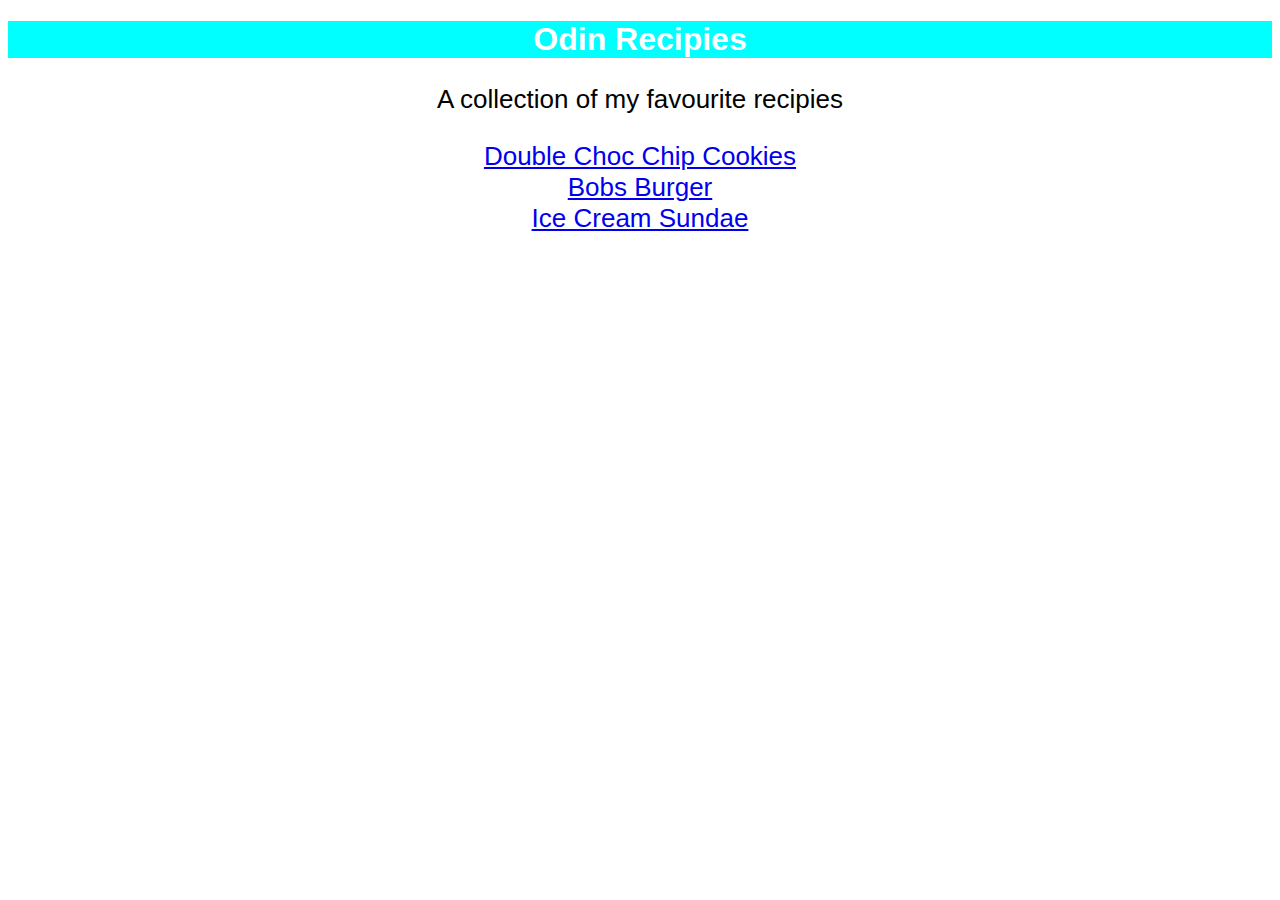
<file: index.html>
<!DOCTYPE html>
<html lang="en">
    <meta charset="UTF-8">
    <title>My Favourite Recipies</title>
    <link rel="stylesheet" href="./styles.css">
</html>

<body>
    <h1 >Odin Recipies</h1>
    <p class="main">A collection of my favourite recipies</p>
    <uo class="main">
        <li><a href="recipies/double-choc-cookies.html">Double Choc Chip Cookies</a></li>
        <li><a href="recipies/burger.html">Bobs Burger</a></li>
        <li><a href="recipies/ice-cream-sundae.html">Ice Cream Sundae</a></li>
    </uo>
</body>
</file>
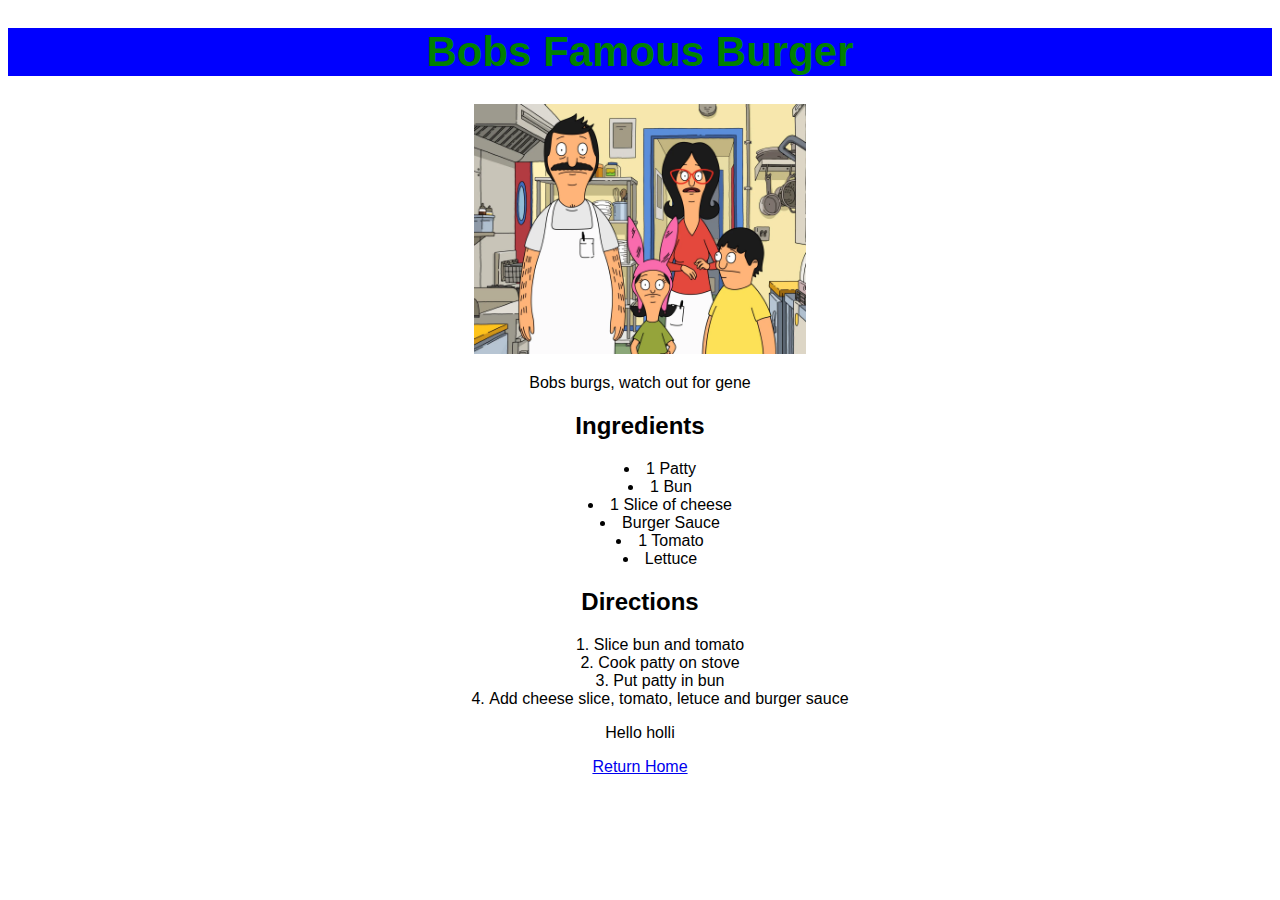
<file: recipies/burger.html>
<!DOCTYPE html>
<html lang="en">
    <meta charset="UTF-8">
    <title>Bobs Burger</title>
    <link rel="stylesheet" href="./burger-style.css">
</html>

<body>
    <h1>Bobs Famous Burger</h1>
    <img src="../images/bobs-burgs" alt="Bobs Burger Image">
    <p>Bobs burgs, watch out for gene</p>
    <h2>Ingredients</h2>
    <ul>
        <li>1 Patty</li>
        <li>1 Bun</li>
        <li>1 Slice of cheese</li>
        <li>Burger Sauce</li>
        <li>1 Tomato</li>
        <li>Lettuce</li>
    </ul>
    <h2>Directions</h2>
    <ol>
        <li>Slice bun and tomato</li>
        <li>Cook patty on stove</li>
        <li>Put patty in bun</li>
        <li>Add cheese slice, tomato, letuce and burger sauce</li>
    </ol>
    <p>Hello holli</p>
    <a href="../index.html">Return Home</a>
</body>
</file>
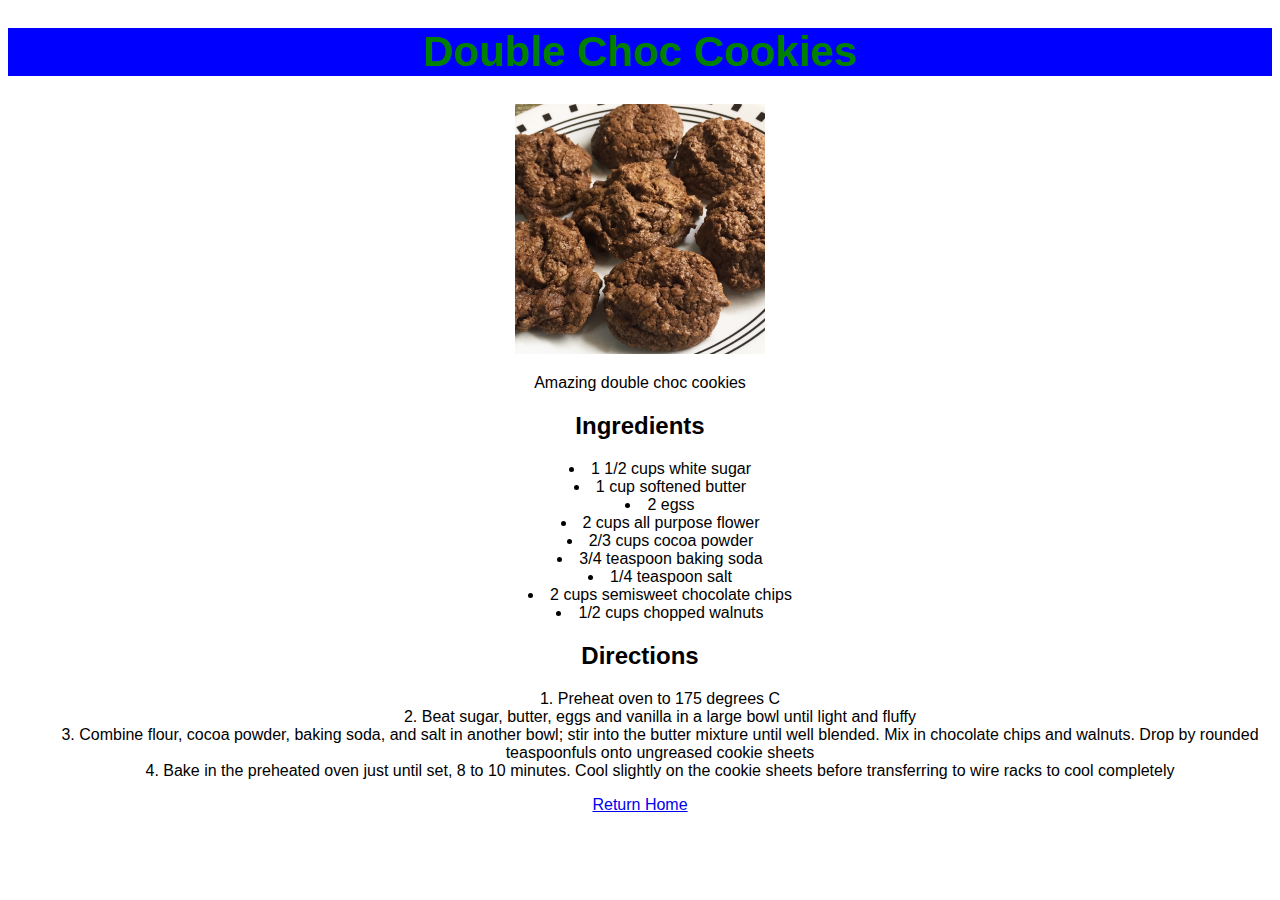
<file: recipies/double-choc-cookies.html>
<!DOCTYPE html>
<html lang="en">
    <meta charset="UTF-8">
    <title>Double Choc Cookies Recipie</title>
    <link rel="stylesheet" href="./double-choc-cookies.css">
</html>

<body>
    <h1>Double Choc Cookies</h1>
    <img src="../images/cookies" alt="Double Chock Cookies">
    <p>Amazing double choc cookies</p>
    <h2>Ingredients</h2>
    <ul>
        <li>1 1/2 cups white sugar</li>
        <li>1 cup softened butter</li>
        <li>2 egss</li>
        <li>2 cups all purpose flower</li>
        <li>2/3 cups cocoa powder</li>
        <li>3/4 teaspoon baking soda</li>
        <li>1/4 teaspoon salt</li>
        <li>2 cups semisweet chocolate chips</li>
        <li>1/2 cups chopped walnuts</li></ul>
    </ul>
    <h2>Directions</h2>
    <ol>
        <li>Preheat oven to 175 degrees C</li>
        <li>Beat sugar, butter, eggs and vanilla in a large bowl until light and fluffy</li>
        <li>Combine flour, cocoa powder, baking soda, and salt in another bowl; stir into the butter mixture until well blended. Mix in chocolate chips and walnuts. Drop by rounded teaspoonfuls onto ungreased cookie sheets</li>
        <li>Bake in the preheated oven just until set, 8 to 10 minutes. Cool slightly on the cookie sheets before transferring to wire racks to cool completely</li>
    </ol>
    <a href="../index.html">Return Home</a>
</body>
</file>
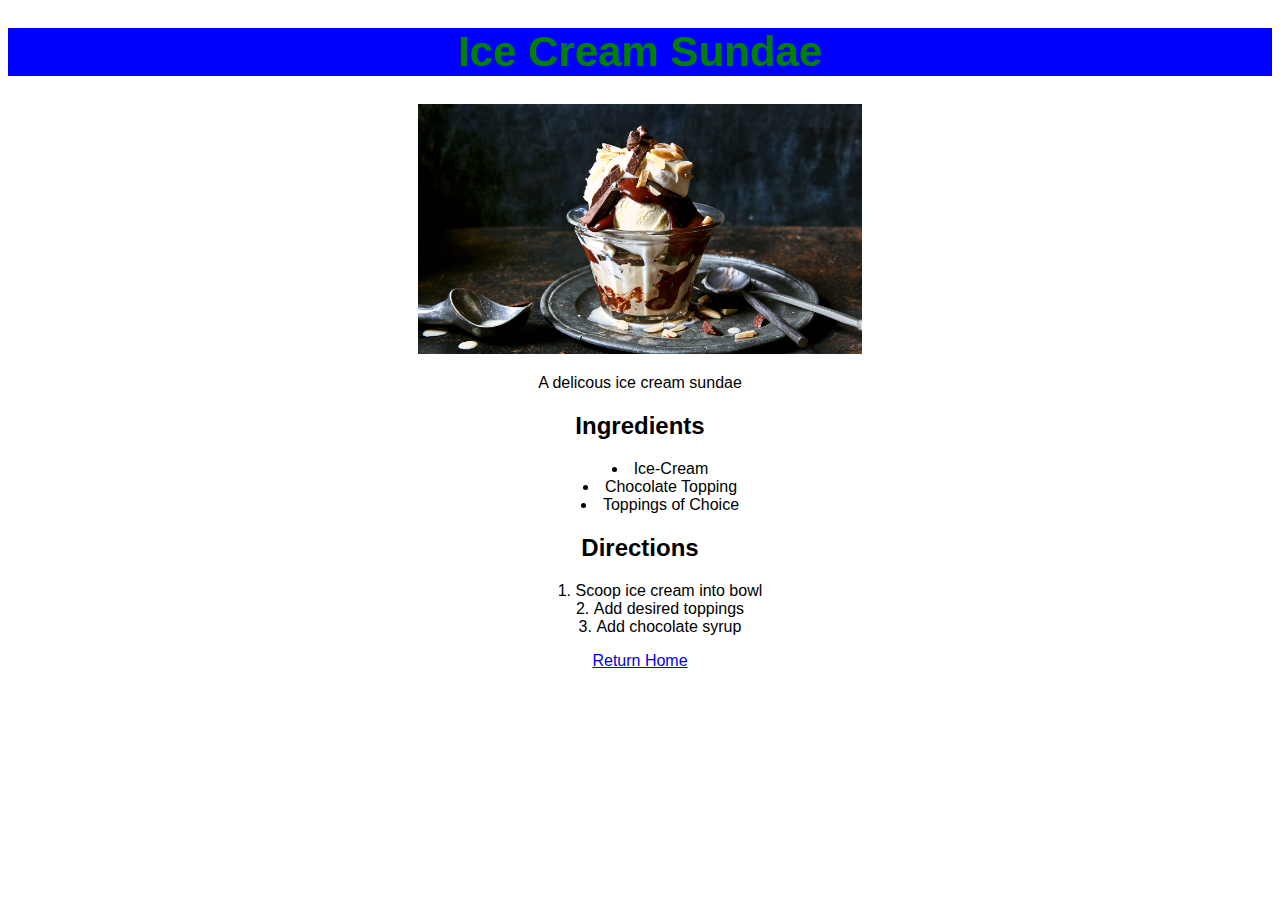
<file: recipies/ice-cream-sundae.html>
<!DOCTYPE html>
<html lang="en">
    <meta charset="UTF-8">
    <title>Ice Cream Sundae</title>
    <link rel="stylesheet" href="./ice-cream-sundae.css">
</html>

<body>
    <h1>Ice Cream Sundae</h1>
    <img src="../images/sundae.jpeg" alt="Yummy Sundae">
    <p>A delicous ice cream sundae</p>
    <h2>Ingredients</h2>
    <ul>
        <li>Ice-Cream</li>
        <li>Chocolate Topping</li>
        <li>Toppings of Choice</li>
    </ul>
    <h2>Directions</h2>
    <ol>
        <li>Scoop ice cream into bowl</li>
        <li>Add desired toppings</li>
        <li>Add chocolate syrup</li>
    </ol>
    <a href="../index.html">Return Home</a>
</body>
</file>
<file: styles.css>
* {
    font-family: Arial, Helvetica, sans-serif;
    text-align: center;
}

h1 {
    color: white;
    background-color: aqua;
    font-size: 36;
}

.main {
    font-size: 26px;
}
</file>
<file: recipies/burger-style.css>
* {
    font-family: Arial, Helvetica, sans-serif;
    text-align: center;
    list-style-position: inside;
}

h1 {
    color: green;
    background-color: blue;
    font-size: 42px;
    font-weight: bold;
}

img {
    height: 250px;
    width: auto;
}
</file>
<file: recipies/double-choc-cookies.css>
* {
    font-family: Arial, Helvetica, sans-serif;
    text-align: center;
    list-style-position: inside;
}

h1 {
    color: green;
    background-color: blue;
    font-size: 42px;
    font-weight: bold;
}

img {
    height: 250px;
    width: auto;
}
</file>
<file: recipies/ice-cream-sundae.css>
* {
    font-family: Arial, Helvetica, sans-serif;
    text-align: center;
    list-style-position: inside;
}

h1 {
    color: green;
    background-color: blue;
    font-size: 42px;
    font-weight: bold;
}

img {
    height: 250px;
    width: auto;
}
</file>
